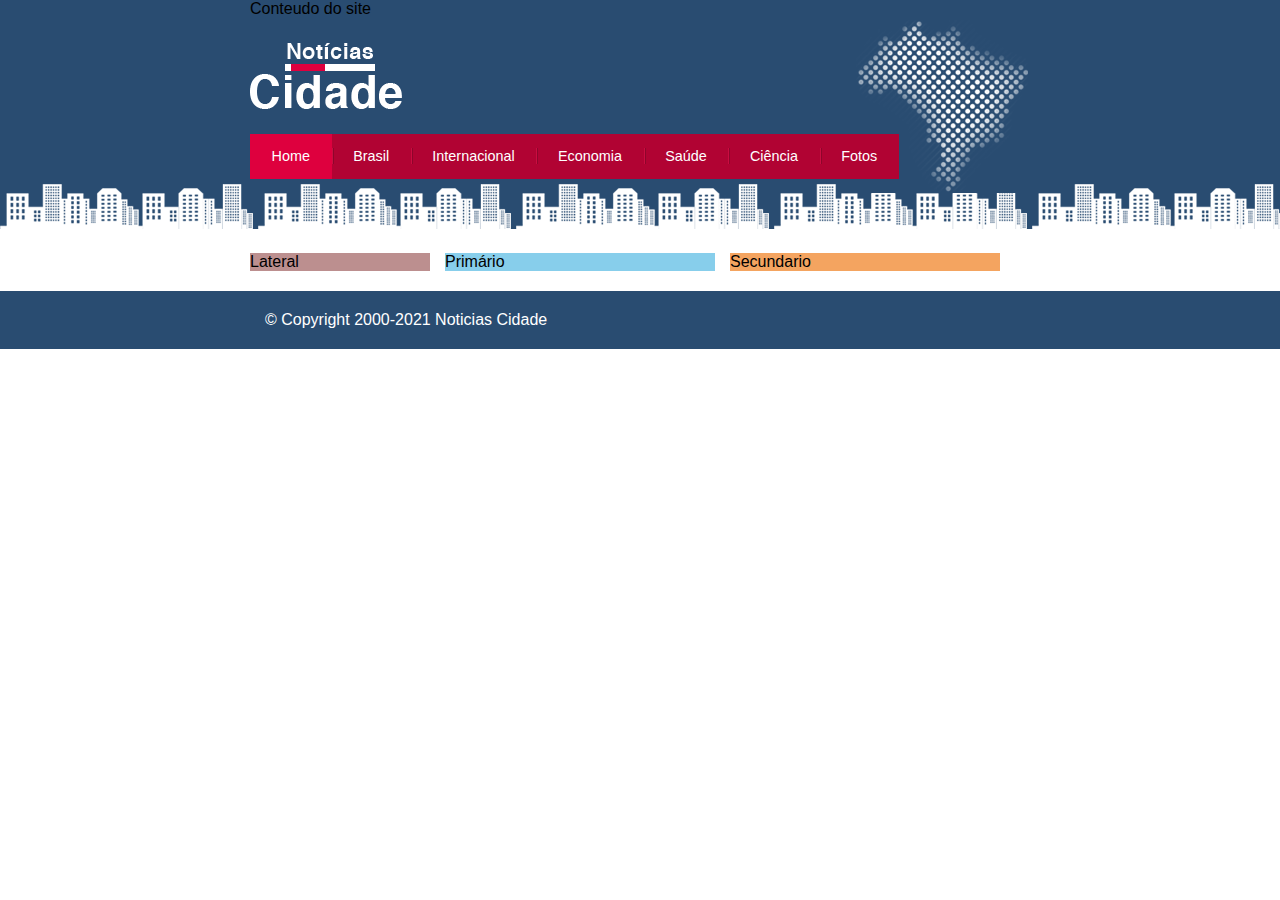
<file: index.html>
<!DOCTYPE html>
<html lang="pt">
    <head>
        <link rel="stylesheet" type="text/css" href="css/style.css">
        <meta charset="UTF-8">
        <meta http-equiv="X-UA-Compatible" content="IE=edge">
        <meta name="viewport" content="width=device-width, initial-scale=1.0">
        <title>Noticias Cidade - Seu site de Noticias</title>
    </head>
    <body class="home">
        <!--Inicio conteudo----------------------------------------------->
        <div id="container">
            Conteudo do site
            <!--Inicio Topo----------------------------------------------->
            <div id="topo">
                <h1 class="logo">Notícias cidade</h1>
                
                <ul id="navegacao">
                    <li class="primeiro"><a id="home" href="index.html">Home</a></li>
                    <li><a id="brasil" href="brasil.html">Brasil</a></li>
                    <li><a id="internacional" href="internacional.html">Internacional</a></li> 
                    <li><a id="economia" href="economia.html">Economia</a></li>
                    <li><a id="saude" href="saude.html">Saúde</a></li>
                    <li><a id="ciencia" href="ciencia.html">Ciência</a></li>
                    <li><a id="fotos" href="fotos.html">Fotos</a></li>              
                </ul>
                
            </div>
            <!--FIm Topo--------------------------------------------------->
            <!-- Conteudo de noticias------------------------------------->
            <div id="conteudo">
                <div id="primario">Primário</div>
                <div id="secundario">Secundario</div>
                <div id="lateral"> Lateral</div>

            </div>
            
            <!-- Fim Conteudo de noticias------------------------------------->
        </div>
        <!-- Fim do conteudo principal---------------------------------------------->
        <div id="container-rodape" style="clear: both;">
            <div id="rodape">&copy; Copyright 2000-2021 Noticias Cidade</div>
        </div>
        
        
    </body>
</html>
</file>
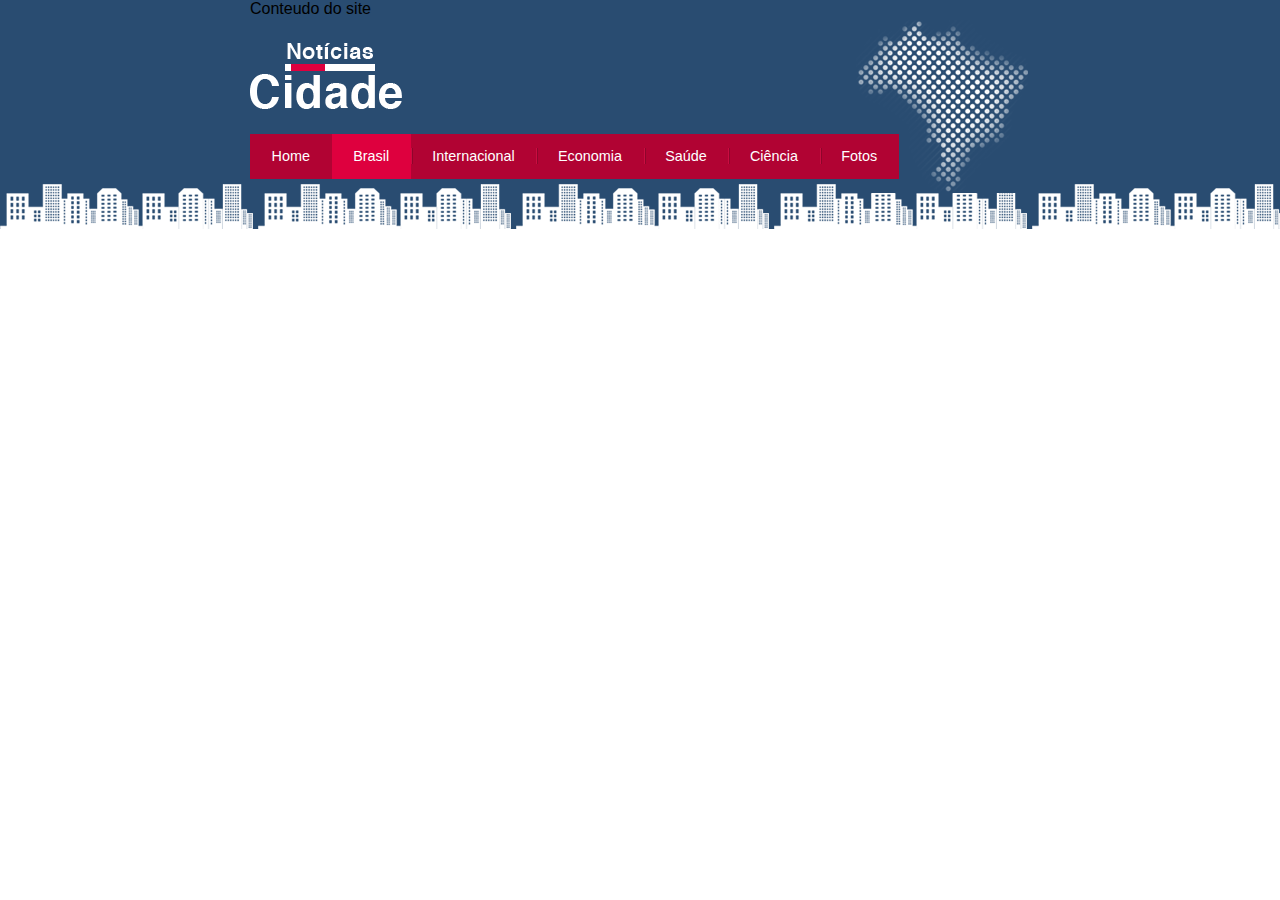
<file: brasil.html>
<!DOCTYPE html>
<html lang="pt">
    <head>
        <link rel="stylesheet" type="text/css" href="css/style.css">
        <meta charset="UTF-8">
        <meta http-equiv="X-UA-Compatible" content="IE=edge">
        <meta name="viewport" content="width=device-width, initial-scale=1.0">
        <title>Noticias Cidade - Brasil</title>
    </head>
    <body class="brasil">
        <div id="container">
            Conteudo do site
            <div id="topo">
                <h1 class="logo">Notícias cidade</h1>
                
                <ul id="navegacao">
                    <li class="primeiro"><a id="home" href="index.html">Home</a></li>
                    <li><a id="brasil" href="brasil.html">Brasil</a></li>
                    <li><a id="internacional" href="internacional.html">Internacional</a></li> 
                    <li><a id="economia" href="economia.html">Economia</a></li>
                    <li><a id="saude" href="saude.html">Saúde</a></li>
                    <li><a id="ciencia" href="ciencia.html">Ciência</a></li>
                    <li><a id="fotos" href="fotos.html">Fotos</a></li>          
                </ul>
            </div>

        </div>

        
        
    </body>
</html>
</file>
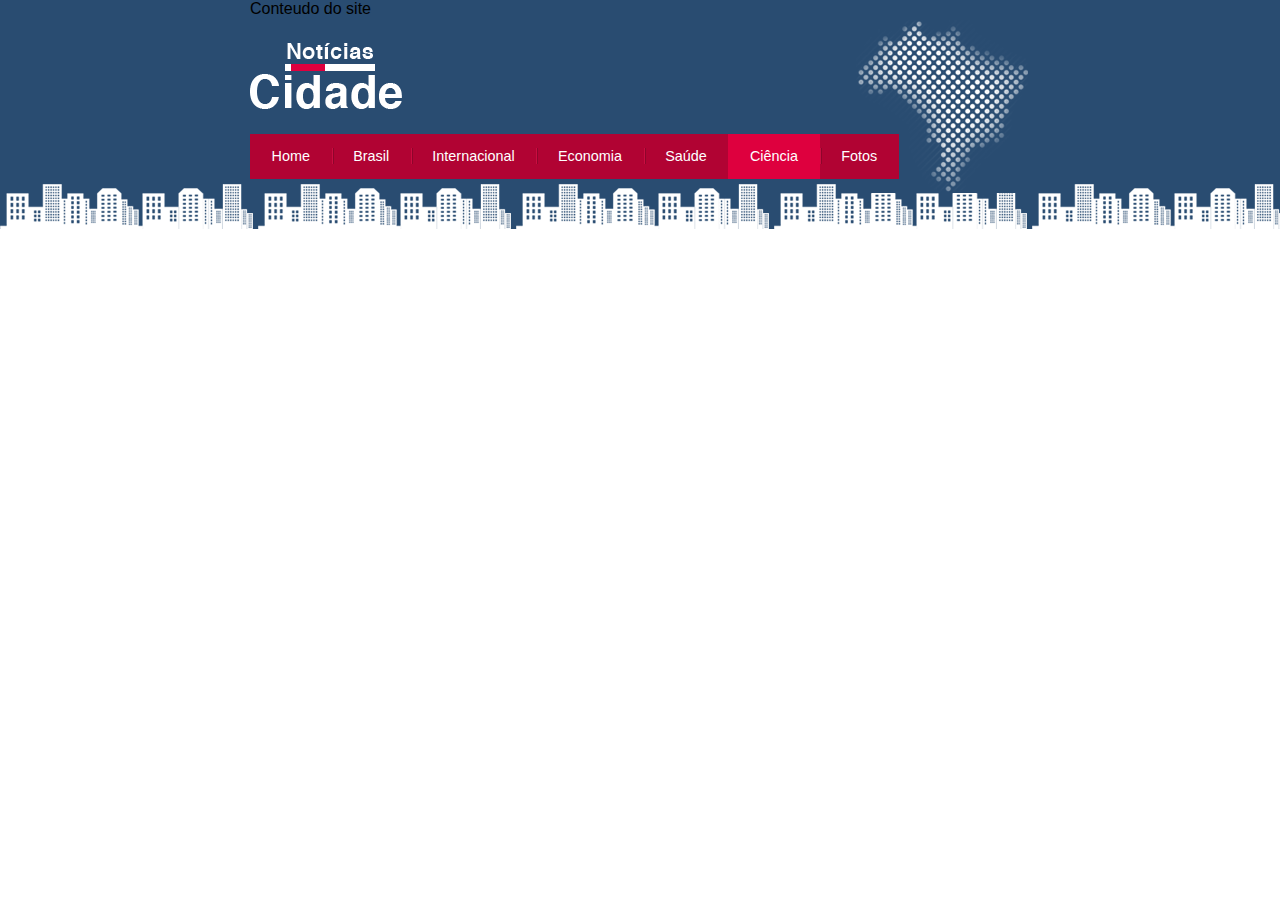
<file: ciencia.html>
<!DOCTYPE html>
<html lang="pt">
    <head>
        <link rel="stylesheet" type="text/css" href="css/style.css">
        <meta charset="UTF-8">
        <meta http-equiv="X-UA-Compatible" content="IE=edge">
        <meta name="viewport" content="width=device-width, initial-scale=1.0">
        <title>Noticias Cidade - Ciência</title>
    </head>
    <body class="ciencia">
        <div id="container">
            Conteudo do site
            <div id="topo">
                <h1 class="logo">Notícias cidade</h1>
                
                <ul id="navegacao">
                    <li class="primeiro"><a id="home" href="index.html">Home</a></li>
                    <li><a id="brasil" href="brasil.html">Brasil</a></li>
                    <li><a id="internacional" href="internacional.html">Internacional</a></li> 
                    <li><a id="economia" href="economia.html">Economia</a></li>
                    <li><a id="saude" href="saude.html">Saúde</a></li>
                    <li><a id="ciencia" href="ciencia.html">Ciência</a></li>
                    <li><a id="fotos" href="fotos.html">Fotos</a></li>              
                </ul>
            </div>

        </div>

        
        
    </body>
</html>
</file>
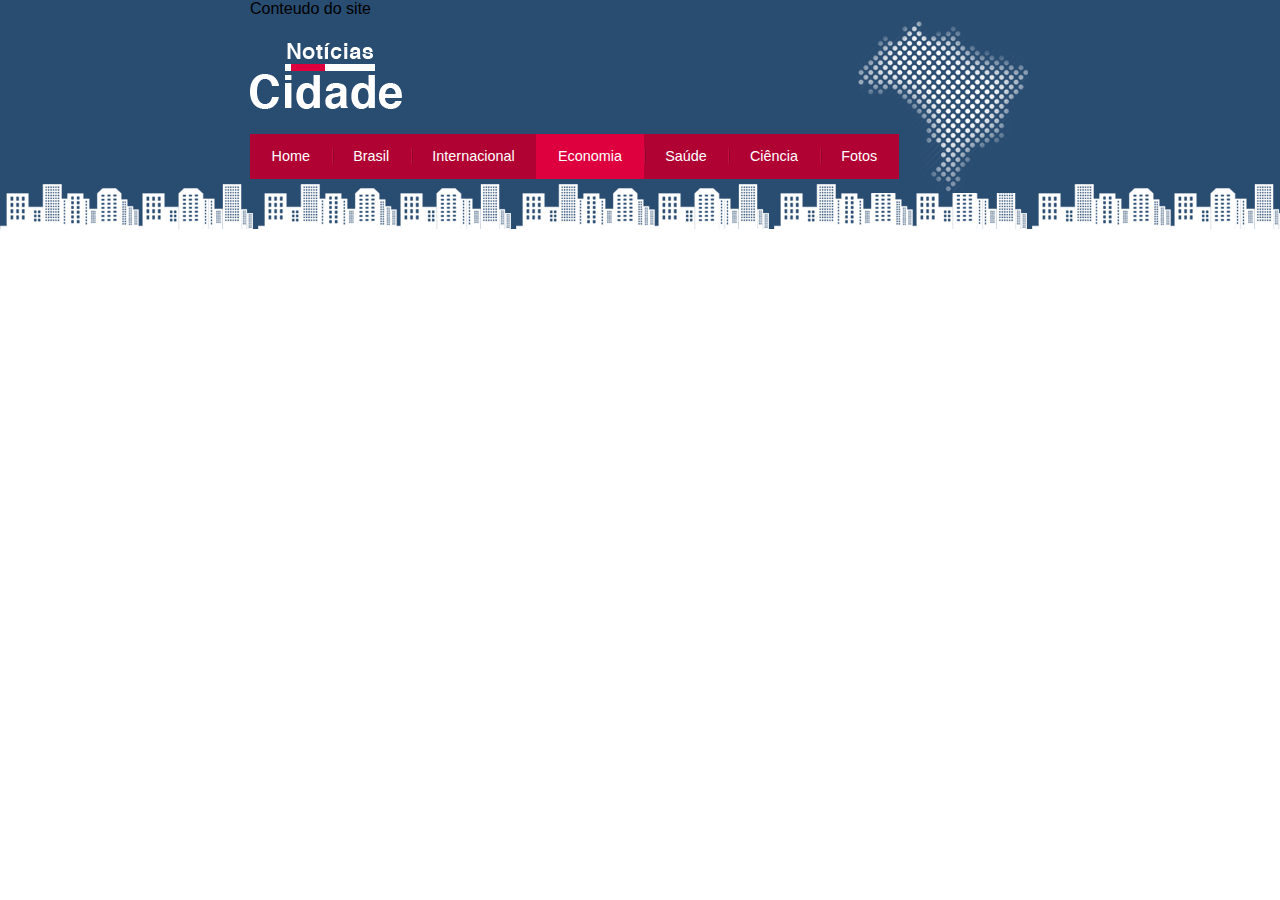
<file: economia.html>
<!DOCTYPE html>
<html lang="pt">
    <head>
        <link rel="stylesheet" type="text/css" href="css/style.css">
        <meta charset="UTF-8">
        <meta http-equiv="X-UA-Compatible" content="IE=edge">
        <meta name="viewport" content="width=device-width, initial-scale=1.0">
        <title>Noticias Cidade - Economia</title>
    </head>
    <body class="economia">
        <div id="container">
            Conteudo do site
            <div id="topo">
                <h1 class="logo">Notícias cidade</h1>
                
                <ul id="navegacao">
                    <li class="primeiro"><a id="home" href="index.html">Home</a></li>
                    <li><a id="brasil" href="brasil.html">Brasil</a></li>
                    <li><a id="internacional" href="internacional.html">Internacional</a></li> 
                    <li><a id="economia" href="economia.html">Economia</a></li>
                    <li><a id="saude" href="saude.html">Saúde</a></li>
                    <li><a id="ciencia" href="ciencia.html">Ciência</a></li>
                    <li><a id="fotos" href="fotos.html">Fotos</a></li>               
                </ul>
            </div>

        </div>

        
        
    </body>
</html>
</file>
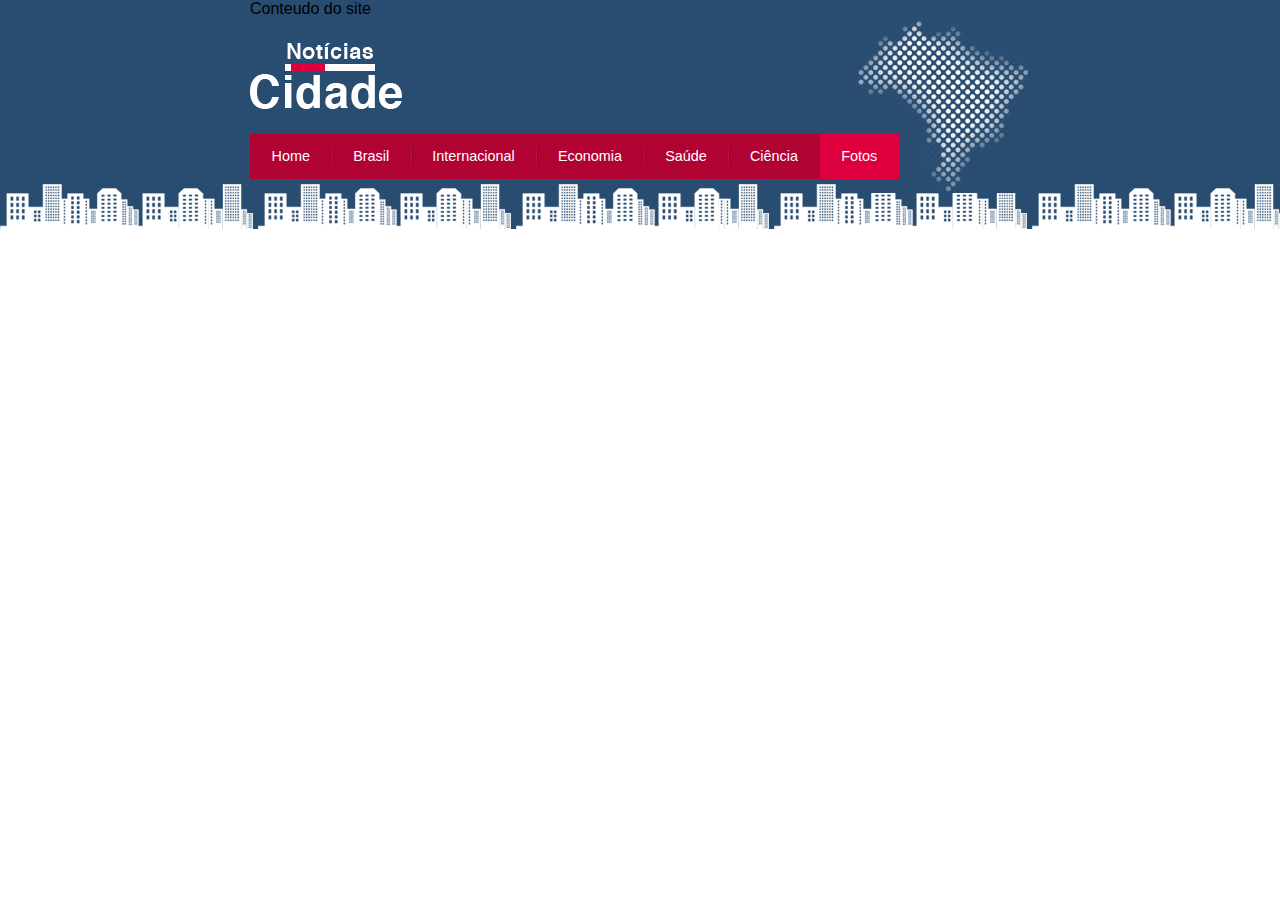
<file: fotos.html>
<!DOCTYPE html>
<html lang="pt">
    <head>
        <link rel="stylesheet" type="text/css" href="css/style.css">
        <meta charset="UTF-8">
        <meta http-equiv="X-UA-Compatible" content="IE=edge">
        <meta name="viewport" content="width=device-width, initial-scale=1.0">
        <title>Noticias Cidade - Fotos</title>
    </head>
    <body class="fotos">
        <div id="container">
            Conteudo do site
            <div id="topo">
                <h1 class="logo">Notícias cidade</h1>
                
                <ul id="navegacao">
                    <li class="primeiro"><a id="home" href="index.html">Home</a></li>
                    <li><a id="brasil" href="brasil.html">Brasil</a></li>
                    <li><a id="internacional" href="internacional.html">Internacional</a></li> 
                    <li><a id="economia" href="economia.html">Economia</a></li>
                    <li><a id="saude" href="saude.html">Saúde</a></li>
                    <li><a id="ciencia" href="ciencia.html">Ciência</a></li>
                    <li><a id="fotos" href="fotos.html">Fotos</a></li>              
                </ul>
            </div>

        </div>

        
        
    </body>
</html>
</file>
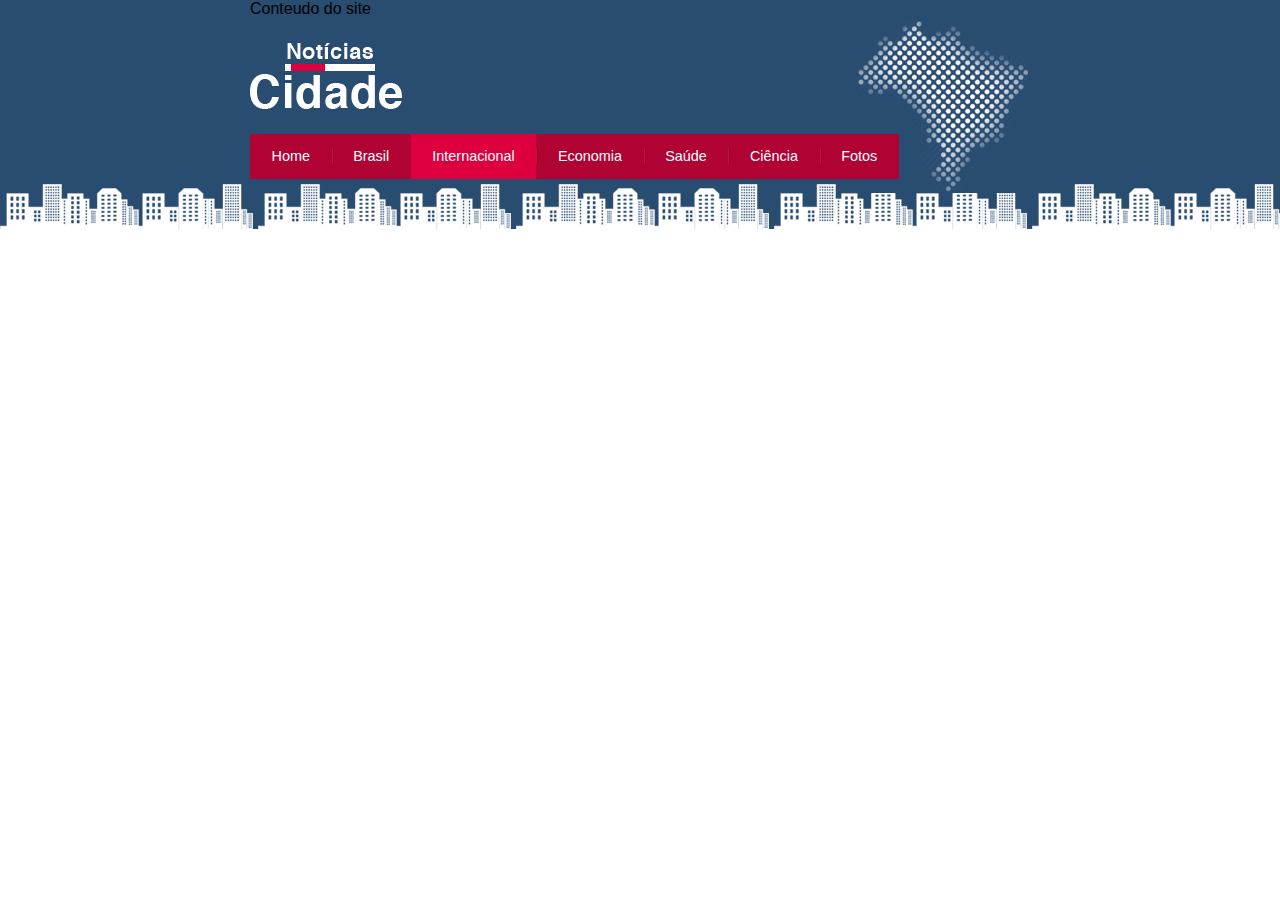
<file: internacional.html>
<!DOCTYPE html>
<html lang="pt">
    <head>
        <link rel="stylesheet" type="text/css" href="css/style.css">
        <meta charset="UTF-8">
        <meta http-equiv="X-UA-Compatible" content="IE=edge">
        <meta name="viewport" content="width=device-width, initial-scale=1.0">
        <title>Noticias Cidade - Internacional</title>
    </head>
    <body class="internacional">
        <div id="container">
            Conteudo do site
            <div id="topo">
                <h1 class="logo">Notícias cidade</h1>
                
                <ul id="navegacao">
                    <li class="primeiro"><a id="home" href="index.html">Home</a></li>
                    <li><a id="brasil" href="brasil.html">Brasil</a></li>
                    <li><a id="internacional" href="internacional.html">Internacional</a></li> 
                    <li><a id="economia" href="economia.html">Economia</a></li>
                    <li><a id="saude" href="saude.html">Saúde</a></li>
                    <li><a id="ciencia" href="ciencia.html">Ciência</a></li>
                    <li><a id="fotos" href="fotos.html">Fotos</a></li>                
                </ul>
            </div>

        </div>

        
        
    </body>
</html>
</file>
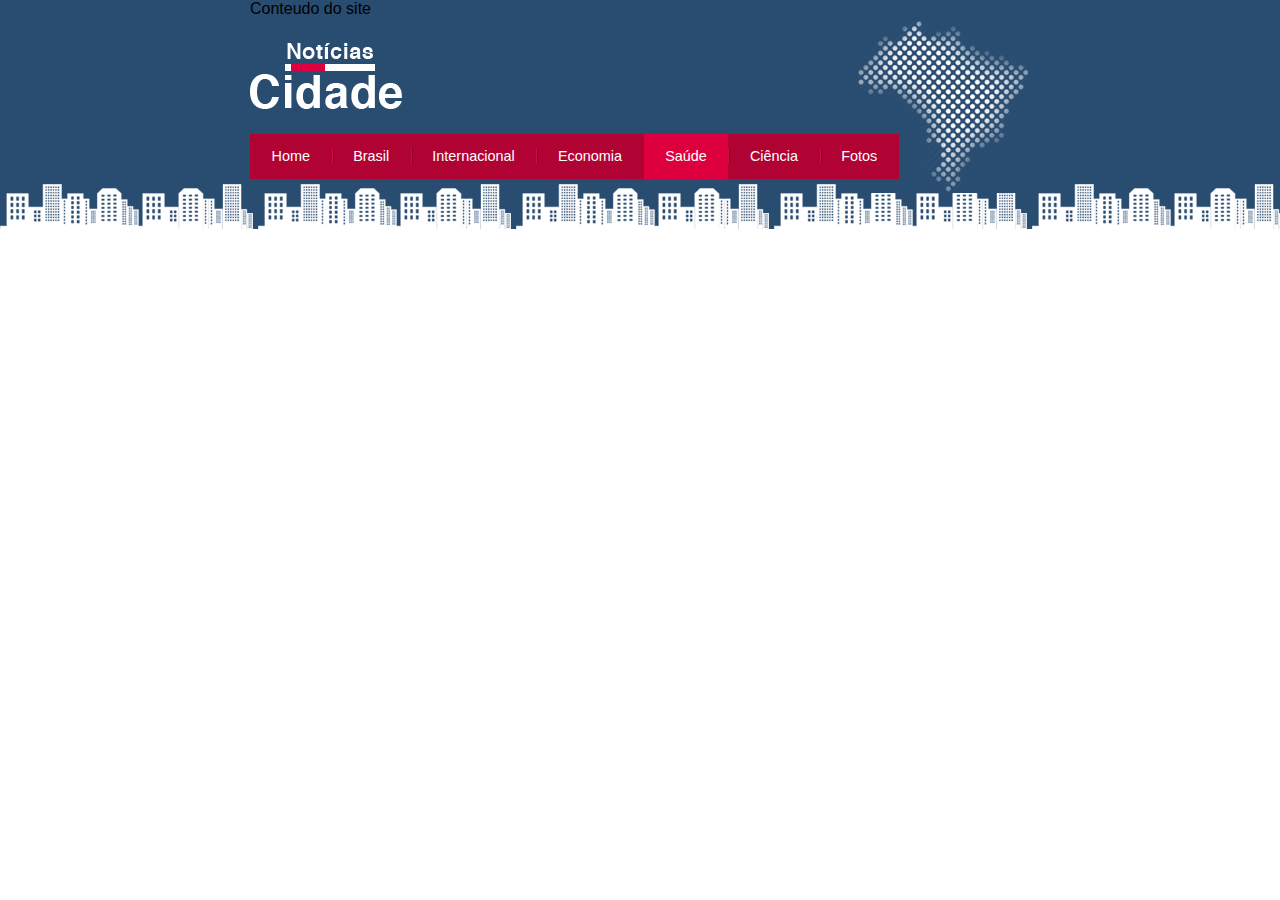
<file: saude.html>
<!DOCTYPE html>
<html lang="pt">
    <head>
        <link rel="stylesheet" type="text/css" href="css/style.css">
        <meta charset="UTF-8">
        <meta http-equiv="X-UA-Compatible" content="IE=edge">
        <meta name="viewport" content="width=device-width, initial-scale=1.0">
        <title>Noticias Cidade - Saúde</title>
    </head>
    <body class="saude">
        <div id="container">
            Conteudo do site
            <div id="topo">
                <h1 class="logo">Notícias cidade</h1>
                
                <ul id="navegacao">
                    <li class="primeiro"><a id="home" href="index.html">Home</a></li>
                    <li><a id="brasil" href="brasil.html">Brasil</a></li>
                    <li><a id="internacional" href="internacional.html">Internacional</a></li> 
                    <li><a id="economia" href="economia.html">Economia</a></li>
                    <li><a id="saude" href="saude.html">Saúde</a></li>
                    <li><a id="ciencia" href="ciencia.html">Ciência</a></li>
                    <li><a id="fotos" href="fotos.html">Fotos</a></li>               
                </ul>
            </div>

        </div>

        
        
    </body>
</html>
</file>
<file: css/style.css>
*{
    margin: 0;
    padding: 0;
}

body{
    font-family: Helvetica, sans-serif;
    background: #fff url(../imagens/fundo.png) repeat-x;
}
#container{
    width: 780px;
    margin: 0 auto;
    /*border: 1px solid red;*/
    
}
#topo{
    height: 150px;
    padding-top: 25px;
    /*border: 1px solid red;*/
    background:  url(../imagens/detalhe-topo.png) no-repeat right top;
    
}
.logo{
    width: 152px;
    height: 66px;
    background: url(../imagens/logo.png) no-repeat center;
    text-indent: -3000px; /* este recursos esta sendo usado para esconder o texto usando o css, caso o css não seja carregado o site não ficara sem conteudo*/
}
ul{
    margin: 0;
    padding: 0;
    list-style: none;
}
#topo ul{
    background: #b10333;
    margin-top: 25px;
    float: left;
}
#topo ul li{
            float:left;
}
#topo ul a{
    font-size: 0.9em;
    display: block;
    padding: 0.5em 1.5em;
    line-height: 2.1em;
    text-decoration: none;
    color: white;
    background: url(../imagens/divisor.png) no-repeat left center;
}
#topo ul .primeiro a{
    background: none;
}
#topo ul a:hover{/* Estou alterando a cor da cada link da navegação horizontal
                    quando passo o cursos em cima do link*/
    color: #69001d;
}
.brasil{

}
.internacional{

}
.economia{

}
.saude{

}
.ciencia{

}
.fotos{

}

body.home #navegacao a#home,
body.brasil #navegacao a#brasil,
body.internacional #navegacao a#internacional,
body.economia #navegacao a#economia,
body.saude #navegacao a#saude,
body.ciencia #navegacao a#ciencia,
body.fotos #navegacao a#fotos
{
    color: white;
    background: #de003e;
    cursor: text;
}
#navegacao{

}
/*Configuração layout de 3 colunas*/
#conteudo{
    background: #f5f5f5;
    margin-top: 60px;
}
#primario{
    width: 270px;
    float: left;
    margin: 0 0 20px 195px;
    background: skyblue;
}
#secundario{
    width: 270px;
    float: left;
    margin: 0 0 20px 15px;
    background: sandybrown;
}
#lateral{
    width: 180px;
    float: left;
    margin: 0 0 20px -750px;
    background: rosybrown;
}
#container-rodape{
    background: #294c71;
    padding: 20px;

}
#rodape{
    width: 750px;
    margin: 0 auto;
    color: white;

}
</file>
